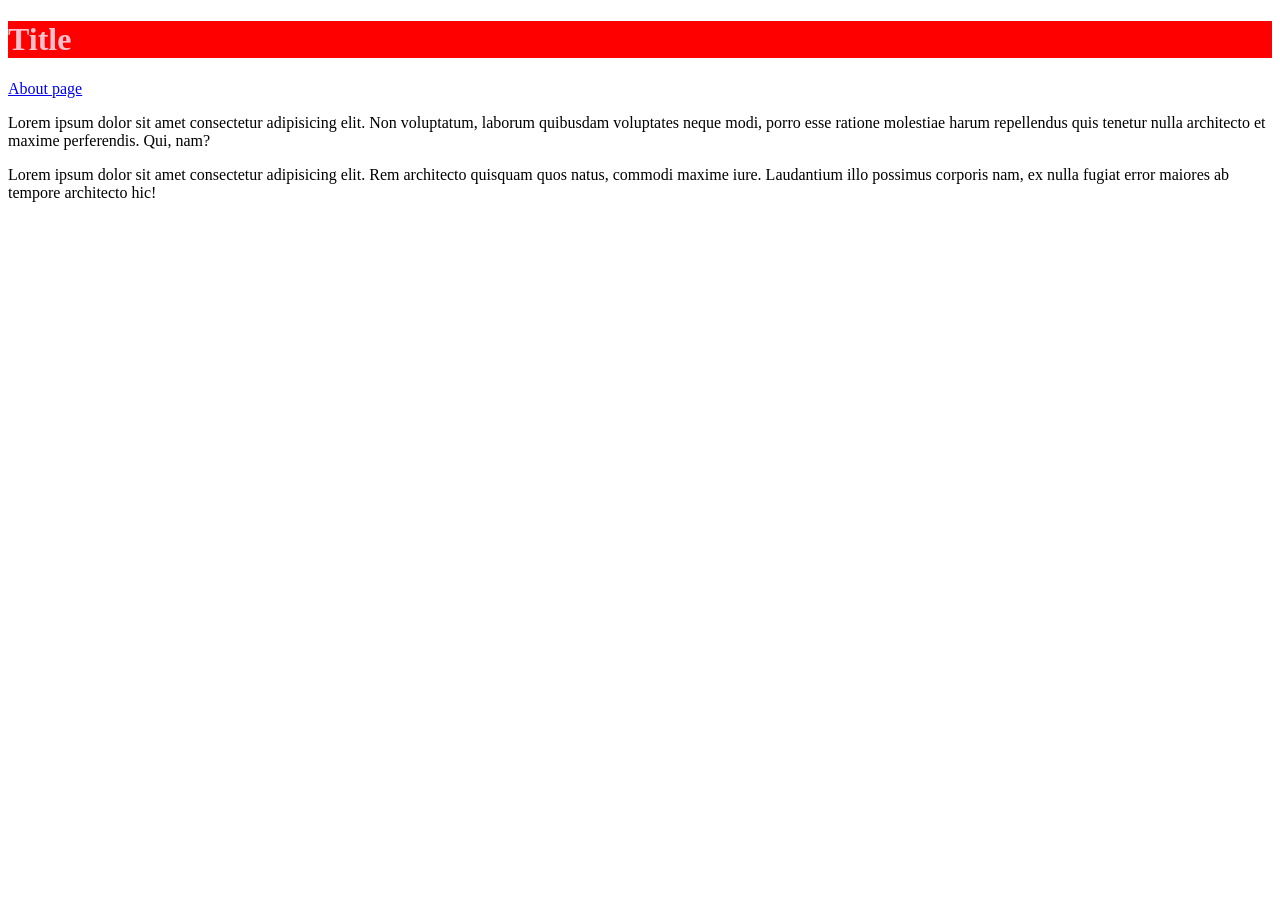
<file: index.html>
<!DOCTYPE html>
<html lang="en">
<head>
    <meta charset="UTF-8">
    <meta name="viewport" content="width=device-width, initial-scale=1.0">
    <title>Document</title>
</head>
<body>

    <h1 style="background: red;color: pink;">Title</h1>
    <a href="./about.html">About page</a>
    <p>Lorem ipsum dolor sit amet consectetur adipisicing elit. Non voluptatum, laborum quibusdam voluptates neque modi, porro esse ratione molestiae harum repellendus quis tenetur nulla architecto et maxime perferendis. Qui, nam?</p>
    <p>Lorem ipsum dolor sit amet consectetur adipisicing elit. Rem architecto quisquam quos natus, commodi maxime iure. Laudantium illo possimus corporis nam, ex nulla fugiat error maiores ab tempore architecto hic!</p>
</body>
</html>
</file>
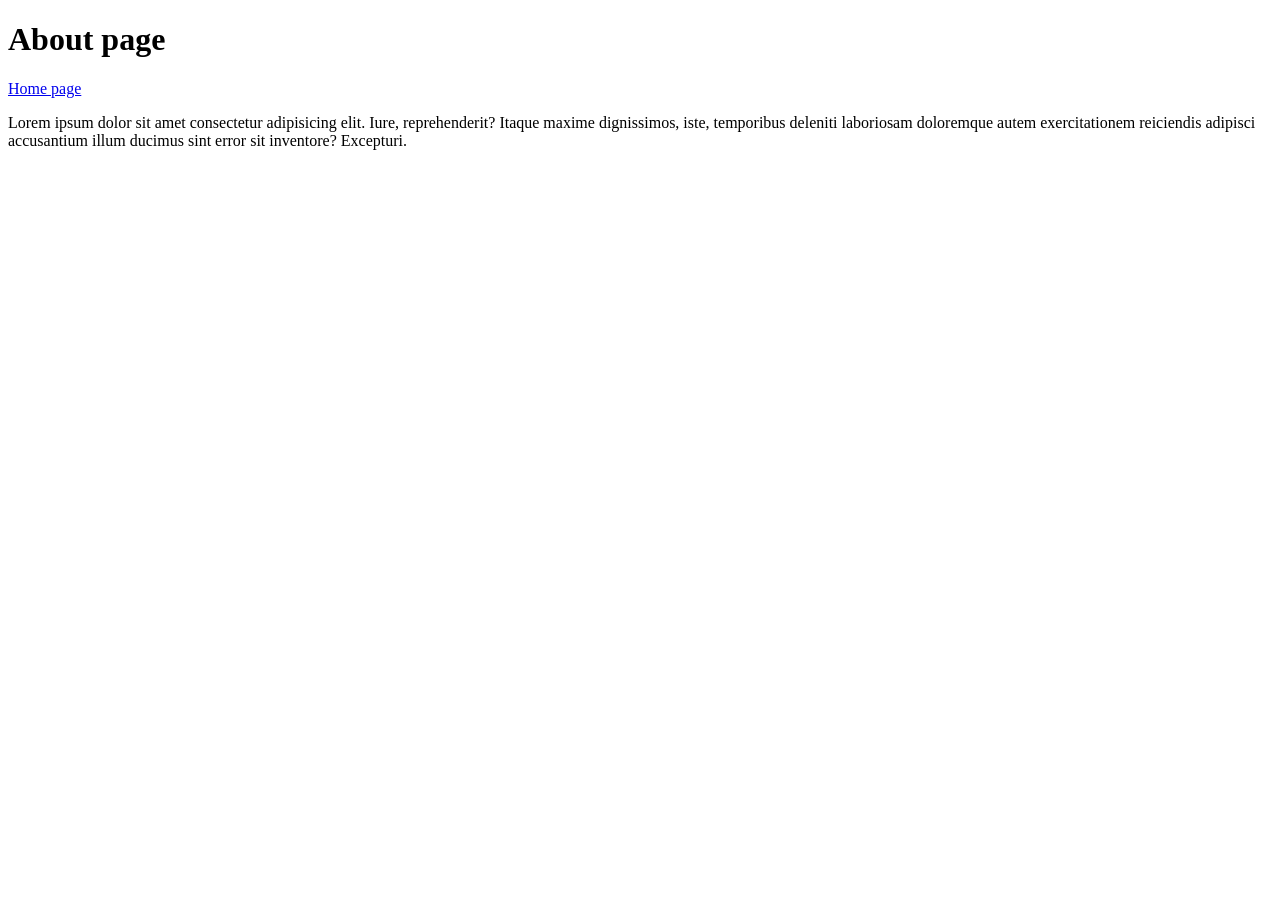
<file: about.html>
<!DOCTYPE html>
<html lang="en">
<head>
    <meta charset="UTF-8">
    <meta name="viewport" content="width=device-width, initial-scale=1.0">
    <title>Document</title>
</head>
<body>
    <h1>About page</h1>
    <a href="/">Home page</a>
    <p>Lorem ipsum dolor sit amet consectetur adipisicing elit. Iure, reprehenderit? Itaque maxime dignissimos, iste, temporibus deleniti laboriosam doloremque autem exercitationem reiciendis adipisci accusantium illum ducimus sint error sit inventore? Excepturi.</p>
</body>
</html>
</file>
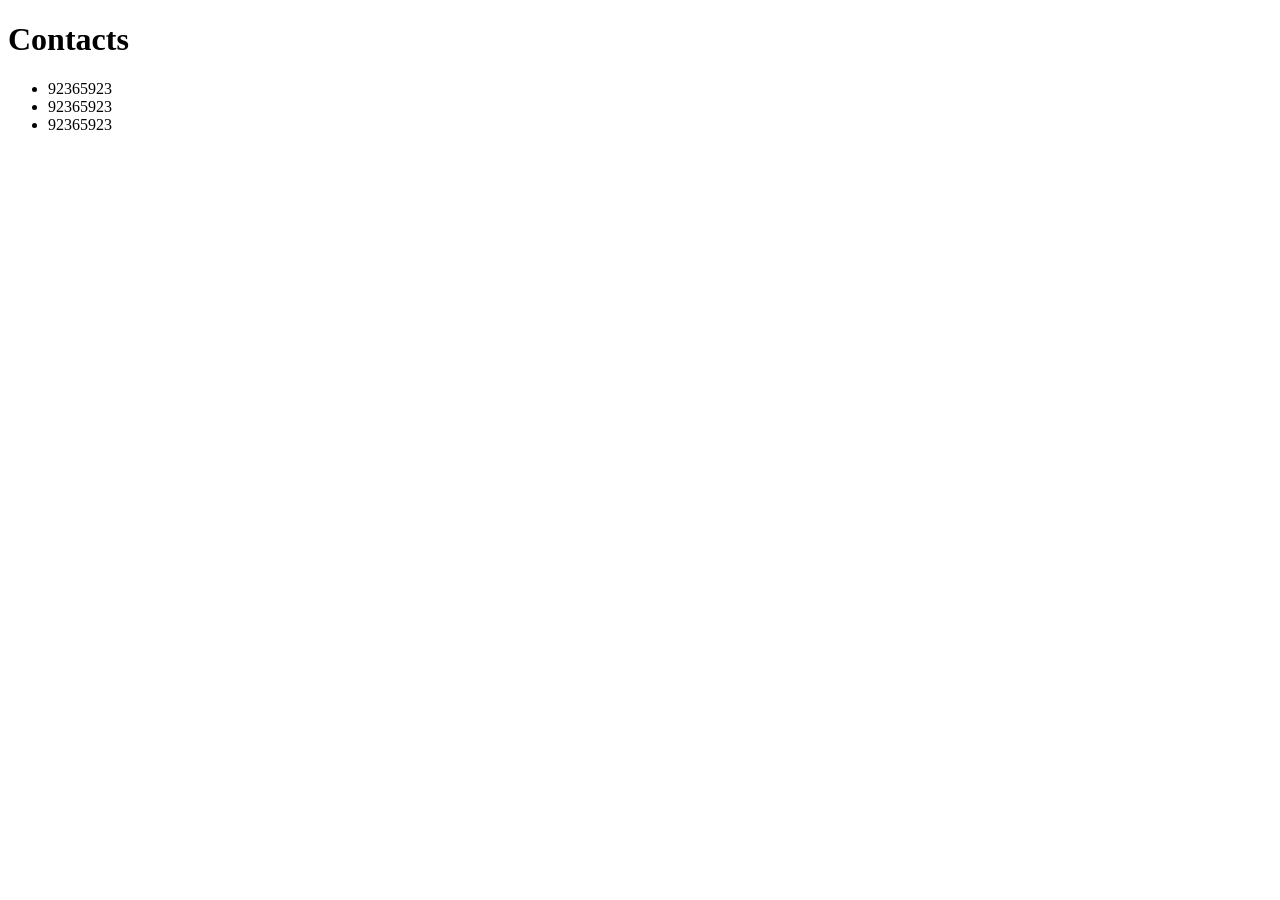
<file: contacts.html>
<!DOCTYPE html>
<html lang="en">
<head>
    <meta charset="UTF-8">
    <meta name="viewport" content="width=device-width, initial-scale=1.0">
    <title>Document</title>
</head>
<body>
    <h1>Contacts</h1>
    <ul>
        <li>92365923</li>
        <li>92365923</li>
        <li>92365923</li>
    </ul>
</body>
</html>
</file>
